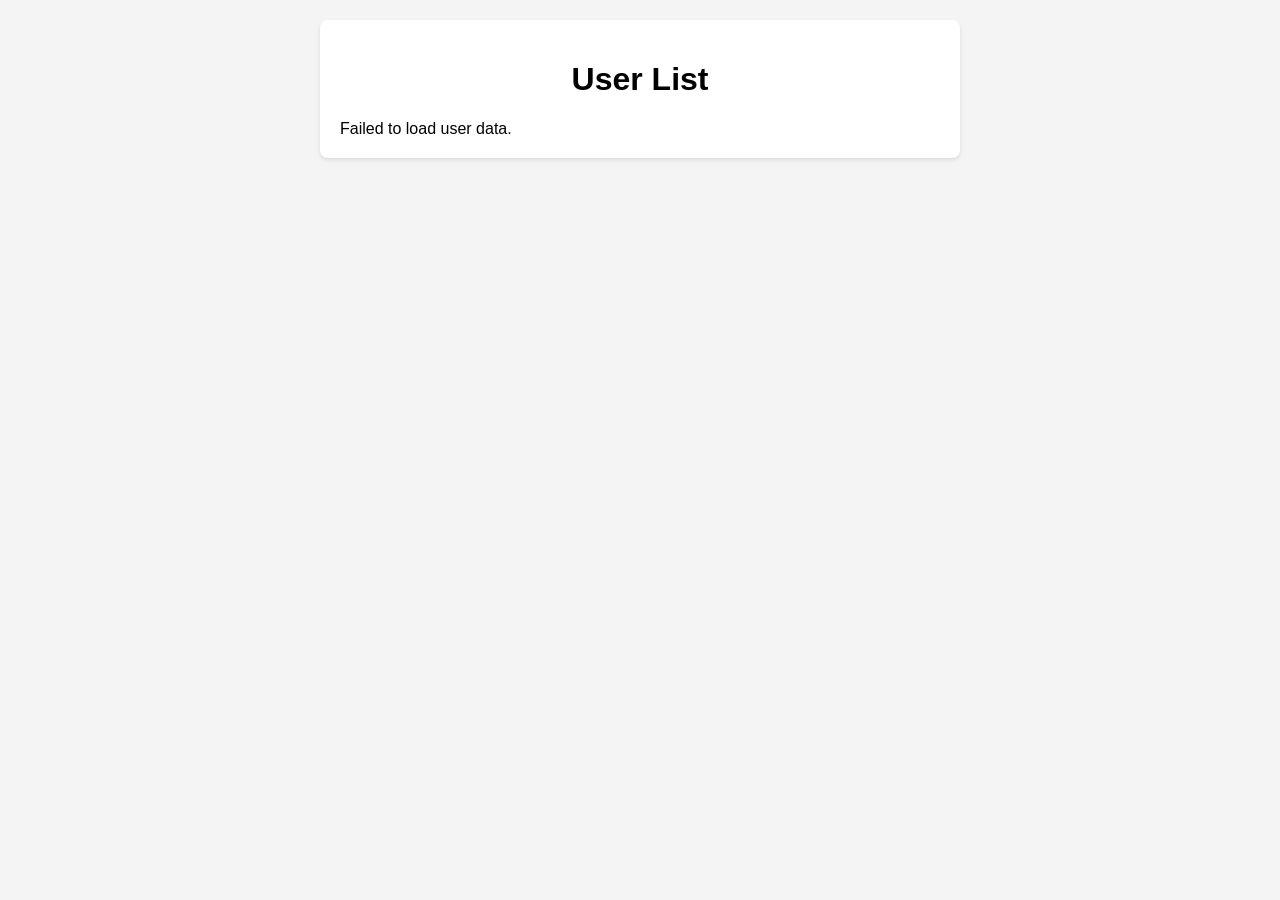
<file: fetch-data.html>
<!DOCTYPE html>
<html lang="en">
<head>
  <meta charset="UTF-8">
  <title>User Data Display</title>
  <link rel="stylesheet" href="fetch-data.css">
</head>
<body>
  <div id="content">
    <h1>User List</h1>
    <div id="api-data">Loading user data...</div>
  </div>
  <script src="fetch-data.js"></script>
</body>
</html>
</file>
<file: fetch-data.css>
body {
  font-family: Arial, sans-serif;
  margin: 0;
  padding: 20px;
  background-color: #f4f4f4;
}

#content {
  max-width: 600px;
  margin: auto;
  background: white;
  padding: 20px;
  border-radius: 8px;
  box-shadow: 0 2px 4px rgba(0,0,0,0.1);
}

h1 {
  text-align: center;
}

ul {
  list-style: none;
  padding: 0;
}

li {
  background-color: #eee;
  margin: 8px 0;
  padding: 10px;
  border-radius: 4px;
}
</file>
